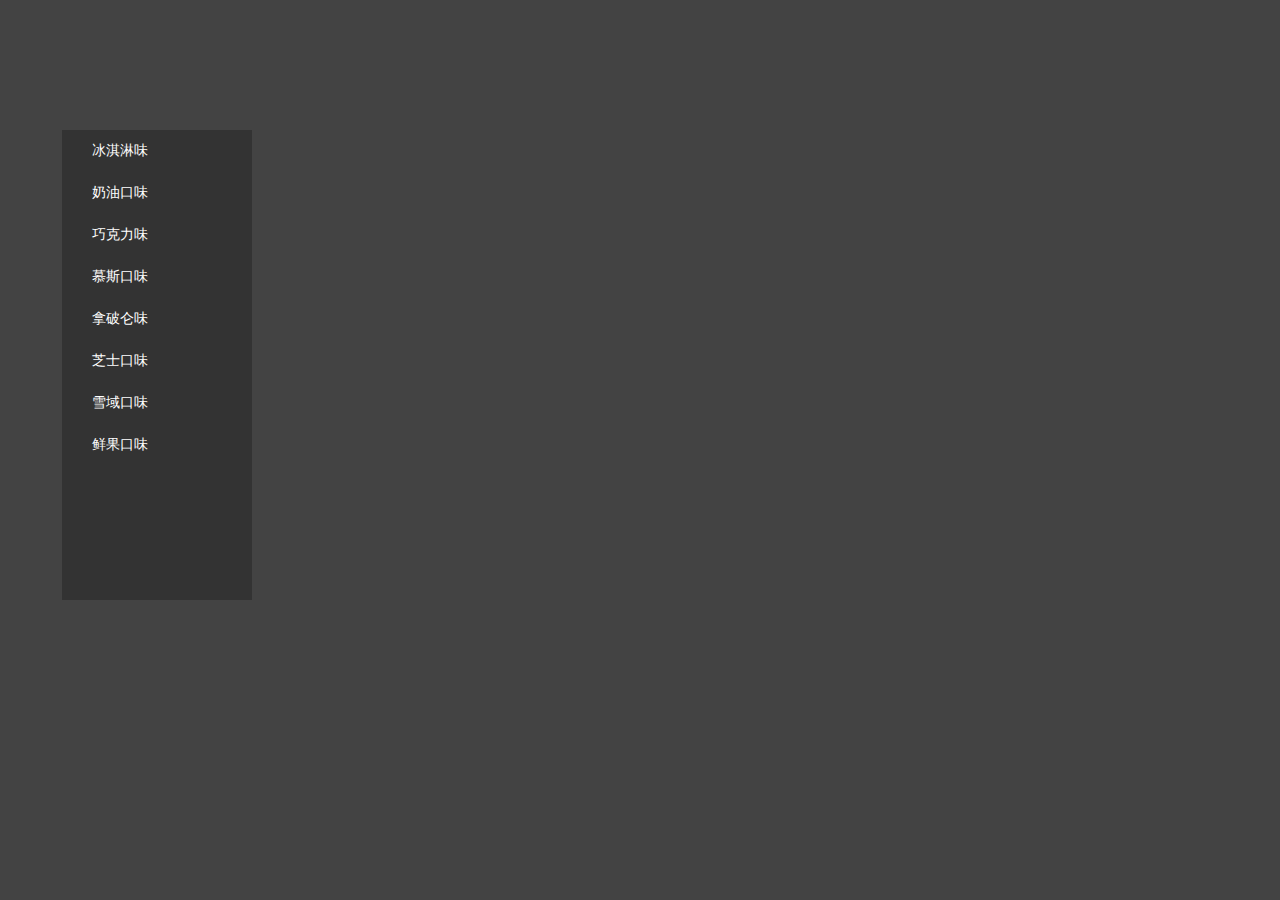
<file: erjidaohang/index.html>
<!DOCTYPE html>
<html lang="en">
<head>
  <meta charset="UTF-8">
  <title>Document</title>
  <style>
    body {
      background-color: #434343;
    }
    #Tz_banner {
      width: 190px;
      height: 470px;
      margin: 130px 0 0 54px;
      background-color: #333;
      position: relative;
    }

    #Tz_banner ul {
      margin: 0;
      padding: 0;
      list-style: none;
    }

    #Tz_banner .first-li {
      width: 222px;
      height: 42px;
      padding-left: 30px;
      line-height: 42px;
      cursor: pointer;
      color: #fff;
      font-size: 14px;
    }

    #Tz_banner .first-li:hover {
      background-color: #f90;
    }

    #Tz_banner .first-li:hover .info {
      display: block;
    }

    #Tz_banner .first-li .info {
      display: none;
      width: 650px;
      height: 440px;
      padding: 10px 0 20px 20px;
      background-color: #fff;
      position: absolute;
      top: 0;
      left: 191px;
    }

    #Tz_banner .first-li .info ul {
      overflow: hidden;
    }

    #Tz_banner .first-li .info li {
      float: left;
      width: 150px;
      height: 140px;
      margin-top: 10px;
      margin-right: 10px;
    }

    #Tz_banner .first-li .info li img {
      width: 100%;
    }

    #Tz_banner .first-li .info li a {
      display: block;
      line-height: normal;
      text-decoration: none;
       color: #3e3e3e;
      font-size: 14px;
      /*height: 77px;*/
    }

    #Tz_banner .first-li .info li a:hover {
      color: #ff4001;
      /*height: 77px;*/
    }

  </style>
</head>
<body>
  <div id="Tz_banner">
    <ul>
      <li class="first-li">冰淇淋味
        <div class="info"></div>
      </li>
      <li class="first-li">奶油口味
        <div class="info">
          <ul>
            <li>
              <a href="javascript:;">
                <img src="./img/milk/milk1.jpg" alt="">
                <span class="cake-name">奶油口味</span>
              </a>
            </li>
            <li>
              <a href="javascript:;">
                <img src="./img/milk/milk2.jpg" alt="">
                <span>奶油口味</span>
              </a>
            </li>
            <li>
              <a href="javascript:;">
                <img src="./img/milk/milk3.jpg" alt="">
                <span>奶油口味</span>
              </a>
            </li>
            <li>
              <a href="javascript:;">
                <img src="./img/milk/milk4.jpg" alt="">
                <span>奶油口味</span>
              </a>
            </li>
          </ul>
        </div>
      </li>
      <li class="first-li">巧克力味
        <div class="info">
          <ul>
            <li><a href="javascript:;"><img src="./img/chocolate/chocolate1.jpg" alt=""><span>巧克力味</span></a></li>
            <li><a href="javascript:;"><img src="./img/chocolate/chocolate2.jpg" alt=""><span>巧克力味</span></a></li>
            <li><a href="javascript:;"><img src="./img/chocolate/chocolate3.jpg" alt=""><span>巧克力味</span></a></li>
            <li><a href="javascript:;"><img src="./img/chocolate/chocolate4.jpg" alt=""><span>巧克力味</span></a></li>
            <li><a href="javascript:;"><img src="./img/chocolate/chocolate5.jpg" alt=""><span>巧克力味</span></a></li>
            <li><a href="javascript:;"><img src="./img/chocolate/chocolate6.jpg" alt=""><span>巧克力味</span></a></li>
            <li><a href="javascript:;"><img src="./img/chocolate/chocolate7.jpg" alt=""><span>巧克力味</span></a></li>
            <li><a href="javascript:;"><img src="./img/chocolate/chocolate8.jpg" alt=""><span>巧克力味</span></a></li>
            <li><a href="javascript:;"><img src="./img/chocolate/chocolate9.jpg" alt=""><span>巧克力味</span></a></li>
            <li><a href="javascript:;"><img src="./img/chocolate/chocolate10.jpg" alt=""><span>巧克力味</span></a></li>
          </ul>
        </div>
      </li>
      <li class="first-li">慕斯口味
        <div class="info">
          <ul>
            <li><a href="javascript:;"><img src="./img/mousse/mousse1.jpg" alt=""><span>慕斯口味</span></a></li>
            <li><a href="javascript:;"><img src="./img/mousse/mousse2.jpg" alt=""><span>慕斯口味</span></a></li>
            <li><a href="javascript:;"><img src="./img/mousse/mousse3.jpg" alt=""><span>慕斯口味</span></a></li>
            <li><a href="javascript:;"><img src="./img/mousse/mousse4.jpg" alt=""><span>慕斯口味</span></a></li>
            <li><a href="javascript:;"><img src="./img/mousse/mousse5.jpg" alt=""><span>慕斯口味</span></a></li>
            <li><a href="javascript:;"><img src="./img/mousse/mousse6.jpg" alt=""><span>慕斯口味</span></a></li>
            <li><a href="javascript:;"><img src="./img/mousse/mousse7.jpg" alt=""><span>慕斯口味</span></a></li>
            <li><a href="javascript:;"><img src="./img/mousse/mousse8.jpg" alt=""><span>慕斯口味</span></a></li>
            <li><a href="javascript:;"><img src="./img/mousse/mousse9.jpg" alt=""><span>慕斯口味</span></a></li>
          </ul>
        </div>
      </li>
      <li class="first-li">拿破仑味
        <div class="info">
          <ul>
            <li><a href="javascript:;"><img src="./img/napoleon/napoleon1.jpg" alt=""><span>巧克力味</span></a></li>
            <li><a href="javascript:;"><img src="./img/napoleon/napoleon2.jpg" alt=""><span>巧克力味</span></a></li>
            <li><a href="javascript:;"><img src="./img/napoleon/napoleon3.jpg" alt=""><span>巧克力味</span></a></li>
            <li><a href="javascript:;"><img src="./img/napoleon/napoleon4.jpg" alt=""><span>巧克力味</span></a></li>
          </ul>
        </div>
      </li>
      <li class="first-li">芝士口味
        <div class="info">
          <ul>
            <li><a href="javascript:;"><img src="./img/cheese/cheese1.jpg" alt=""><span>巧克力味</span></a></li>
            <li><a href="javascript:;"><img src="./img/cheese/cheese2.jpg" alt=""><span>巧克力味</span></a></li>
            <li><a href="javascript:;"><img src="./img/cheese/cheese3.jpg" alt=""><span>巧克力味</span></a></li>
          </ul>
        </div>
      </li>
      <li class="first-li">雪域口味
        <div class="info">
          <ul>
            <li><a href="javascript:;"><img src="./img/snow/snow1.jpg" alt=""><span>巧克力味</span></a></li>
            <li><a href="javascript:;"><img src="./img/snow/snow2.jpg" alt=""><span>巧克力味</span></a></li>
            <li><a href="javascript:;"><img src="./img/snow/snow3.jpg" alt=""><span>巧克力味</span></a></li>
            <li><a href="javascript:;"><img src="./img/snow/snow4.jpg" alt=""><span>巧克力味</span></a></li>
            <li><a href="javascript:;"><img src="./img/snow/snow5.jpg" alt=""><span>巧克力味</span></a></li>
            <li><a href="javascript:;"><img src="./img/snow/snow6.jpg" alt=""><span>巧克力味</span></a></li>
            <li><a href="javascript:;"><img src="./img/snow/snow7.jpg" alt=""><span>巧克力味</span></a></li>
            <li><a href="javascript:;"><img src="./img/snow/snow8.jpg" alt=""><span>巧克力味</span></a></li>
          </ul>
        </div>
      </li>
      <li class="first-li">鲜果口味
        <div class="info">
          <ul>
            <li><a href="javascript:;"><img src="./img/fruit/fruit1.jpg" alt=""><span>巧克力味</span></a></li>
            <li><a href="javascript:;"><img src="./img/fruit/fruit2.jpg" alt=""><span>巧克力味</span></a></li>
            <li><a href="javascript:;"><img src="./img/fruit/fruit3.jpg" alt=""><span>巧克力味</span></a></li>
            <li><a href="javascript:;"><img src="./img/fruit/fruit4.jpg" alt=""><span>巧克力味</span></a></li>
            <li><a href="javascript:;"><img src="./img/fruit/fruit5.jpg" alt=""><span>巧克力味</span></a></li>
            <li><a href="javascript:;"><img src="./img/fruit/fruit6.jpg" alt=""><span>巧克力味</span></a></li>
            <li><a href="javascript:;"><img src="./img/fruit/fruit7.jpg" alt=""><span>巧克力味</span></a></li>
            <li><a href="javascript:;"><img src="./img/fruit/fruit8.jpg" alt=""><span>巧克力味</span></a></li>
            <li><a href="javascript:;"><img src="./img/fruit/fruit9.jpg" alt=""><span>巧克力味</span></a></li>
            <li><a href="javascript:;"><img src="./img/fruit/fruit10.jpg" alt=""><span>巧克力味</span></a></li>
          </ul>
        </div>
      </li>
    </ul>
  </div>
  <script>


// div.info>ul>(li>a[href=javascript:;]>img[src=./img/chocolate/chocolate$.jpg]+span{巧克力味})*10





    var infoList = document.getElementsByClassName('info');

    for (var i = 0; i < infoList.length; i++) {

      // 获取到所有info下的li
      infoList[i].getElementsByTagName('li');

      // 得到info下li得的数量
      var liLength = infoList[i].length;

      // 获取li的宽度
      // var liWidth =
      console.log(infoList[i]) 
    }
    



  </script>
</body>
</html>
</file>
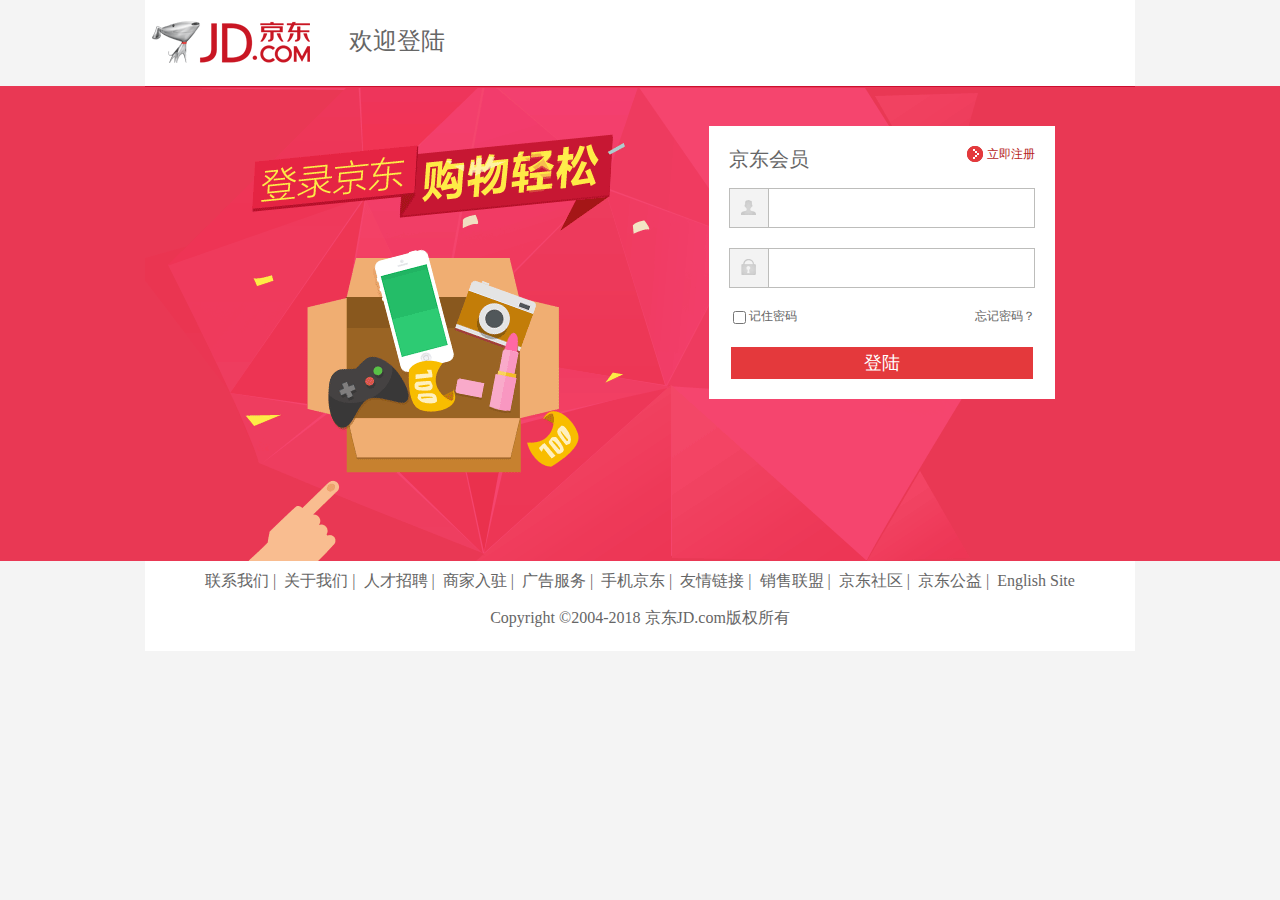
<file: jd/京东登陆.html>
<!DOCTYPE html>
<html lang="en">
<head>
	<meta charset="UTF-8">
	<title>Document</title>
	<link rel="stylesheet" href="./style.css">
</head>
<body>
	<div id="top">
		<img src="./jdtupian/logo.png" alt="logo">
		<h1>欢迎登陆</h1>
	</div>
	<div id="body">
		<div id="main">
		<div id="form_box">
			<h2>京东会员<a href="#">立即注册</a></h2>
			<form action="">
				<div id="name_box">
					<label for="uname"></label>
					<input type="text" name="username" id="uname">

				</div>
				<div id="pwd_box">
					<label for="pwd"></label>
					<input type="password" name="password" id="pwd">

				</div>
				<div id="remember_box">
					<label ><input type="checkbox" name="remember" >记住密码</label>
					<a href="#">忘记密码？</a>
					
				</div>
				<div id="submit_box">
					<input type="submit" value="登陆">
				</div>
			</form>
		</div>	
		</div>
	</div>
	<div id="bottom">
		<ul>
			<li><a href="#">联系我们</a></li>|
			<li><a href="#">关于我们</a></li>|
			<li><a href="#">人才招聘</a></li>|
			<li><a href="#">商家入驻</a></li>|
			<li><a href="#">广告服务</a></li>|
			<li><a href="#">手机京东</a></li>|
			<li><a href="#">友情链接</a></li>|
			<li><a href="#">销售联盟</a></li>|
			<li><a href="#">京东社区</a></li>|
			<li><a href="#">京东公益</a></li>|
			<li><a href="#">English Site</a></li>
		</ul>
		<p>Copyright &copy;2004-2018 京东JD.com版权所有</p>
	</div>

</body>
</html>
</file>
<file: jd/style.css>
/**{
	margin: 0;
}*/
body{
	margin: 0;
	background-color:#f4f4f4;
}
:focus{
	outline: none;
}
#top{
	height: 86px;
	width: 990px;
	margin: 0 auto;
	background-color:#fff;
	line-height: 80px;
}
#top img{	
	vertical-align: middle;
}
#top h1{
	vertical-align: middle;
	display: inline;
	margin-left: 30px;
	font-size: 24px;
	color: #666;
	font-weight: normal;
}
#body{
	background-color:#e93854;
}
#main{
	height: 475px;
	width: 990px;
	margin: 0 auto;
	position: relative;
	background: url(./jdtupian/banner.png) no-repeat;
}
#form_box{
	width: 306px;
	padding: 20px;
	background-color:#fff;
	position: absolute;
   top: 40px;
   right: 80px;

}
#form_box h2{
	font-size: 20px;
	color: #666;
	font-weight: normal;
	margin: 0 0 15px;
}
#form_box h2 a {
	float: right;
	font-size: 12px;
	color: #b61d1d;
	text-decoration: none;
	background:url("./jdtupian/login-icons.png") no-repeat -104px  -75px;
	padding-left: 20px;

}
#name_box, #pwd_box {
	width: 304px;
	height: 38px;
	border: 1px solid #bdbdbb;
	margin-bottom: 20px;
	position: relative;

}
#name_box label, #pwd_box label {
	width: 38px;
	height: 38px;
	border-right: 1px solid #bdbdbb;
	position: absolute;
	top: 0;
	left: 0;
	background: url("./jdtupian/login-icons.png") no-repeat;
}
 #pwd_box label {
 	background-position: -48px 0;
 }
#name_box input, #pwd_box input {
	width: 254px;
	height: 38px;
	padding: 0 0 0 50px;
	border: none;
}
#remember_box{
	margin-bottom: 20px;
	font-size: 12px;
	color:#666; 
}
#remember_box input {
	vertical-align: middle;
	
}
#remember_box a{
	float: right;
	color: #666;
	text-decoration: none;

}
#remember_box a:hover{
	color: #b61d1d;
	
}
#submit_box{
	text-align: center;

}
#submit_box input {
	width: 302px;
	height: 32px;
	color: #fff;
	font-size: 18px;
	border:none; 
	background-color:#e4393c;



}
#bottom{
	width: 990px;
	height: 80px;
	padding-top: 10px;
	margin: 0 auto;
	background-color:#fff;
	color: #666;
	font-size: 16px;
	text-align: center;


}
#bottom ul{

	margin: 0;
	padding: 0;
	list-style:none;
}
#bottom ul li {
	display: inline;
	margin: 0 4px ;
}
#bottom ul li a {
	color: #666;
	text-decoration: none;
}
#bottom ul li a:hover {
	color: #e4393c;
	text-decoration:underline;
}
</file>
